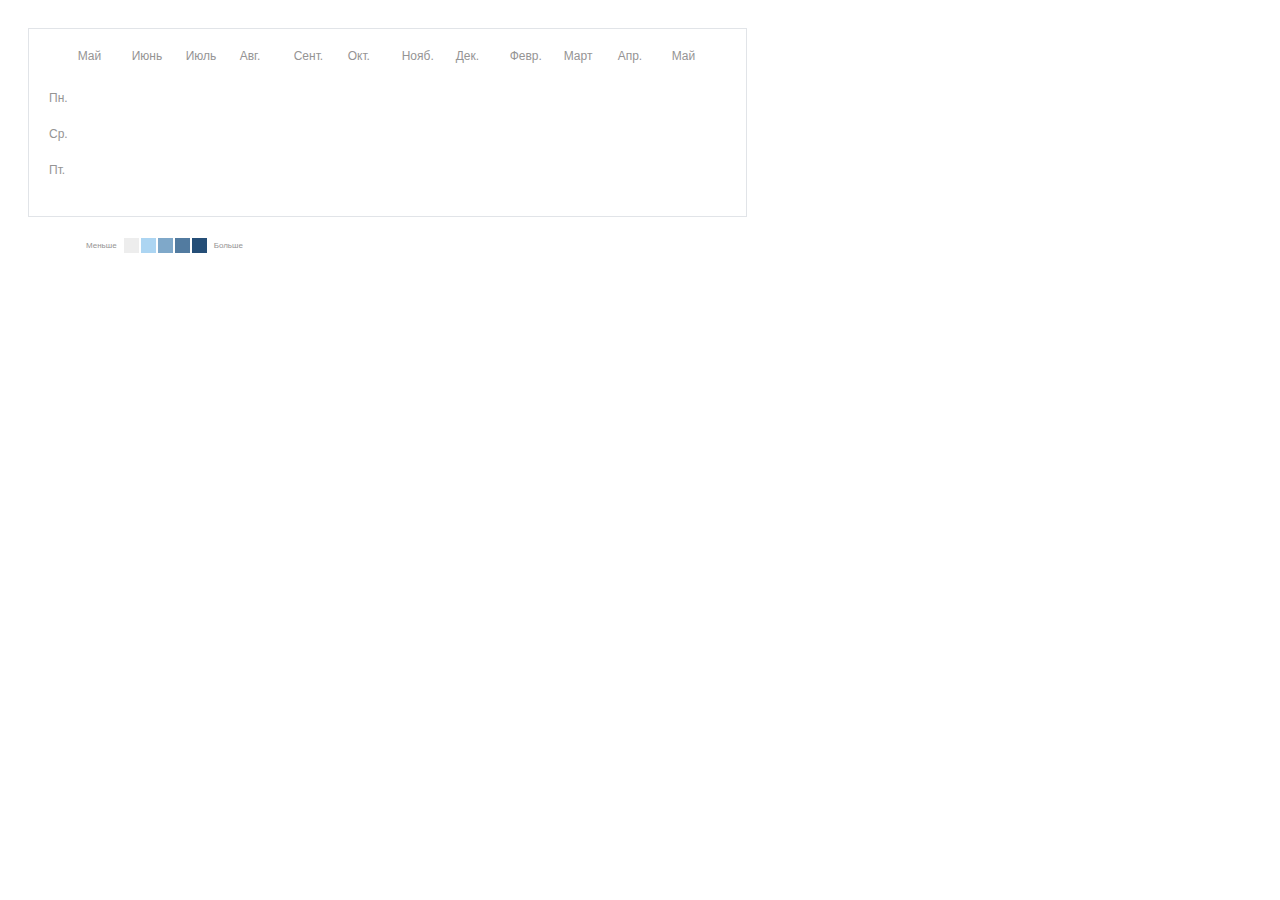
<file: index.html>
<!doctype html>
<html lang="en">
<head>
    <meta charset="UTF-8">
    <meta name="viewport"
          content="width=device-width, user-scalable=no, initial-scale=1.0, maximum-scale=1.0, minimum-scale=1.0">
    <meta http-equiv="X-UA-Compatible" content="ie=edge">
    <title>Contrib graph</title>
    <link rel="stylesheet" href="src/assets/main.css">
    <script src="src/main.js"></script>
</head>
<body>
    <div class="graph">
        <ul class="graph__month">
            <li>Май</li>
            <li>Июнь</li>
            <li>Июль</li>
            <li>Авг.</li>
            <li>Сент.</li>
            <li>Окт.</li>
            <li>Нояб.</li>
            <li>Дек.</li>
            <li>Февр.</li>
            <li>Март</li>
            <li>Апр.</li>
            <li>Май</li>
        </ul>
        <ul class="graph__days">
            <li class="graph__days-empty"></li>
            <li>Пн.</li>
            <li class="graph__days-empty"></li>
            <li>Ср.</li>
            <li class="graph__days-empty"></li>
            <li>Пт.</li>
        </ul>

        <ul class="graph__squares"></ul>

    </div>

    <div class="graph__description">
        <span class="graph__description-text">Меньше</span>
        <span class="graph__description-day" data-count="0"></span>
        <span class="graph__description-day" data-count="1"></span>
        <span class="graph__description-day" data-count="2"></span>
        <span class="graph__description-day" data-count="3"></span>
        <span class="graph__description-day" data-count="4"></span>
        <span class="graph__description-text">Больше</span>
    </div>

    <div class="popup"></div>
</body>
</html>
</file>
<file: src/assets/main.css>
:root {
    --square-size: 15px;
    --square-gap: 3px;
    --week-width: calc(var(--square-size) + var(--square-gap));
}

.graph__month { grid-area: months; }
.graph__days { grid-area: days; }
.graph__squares { grid-area: squares; }

.graph {
    color: #959494;
    font-size: 12px;
    font-family: Inter, sans-serif;
    font-style: normal;
    font-weight: 400;
    line-height: normal;
    display: inline-grid;
    grid-template-areas:
    "empty months"
    "days squares";
    grid-template-columns: auto 1fr;
    grid-gap: 10px;
    padding: 20px;
    border: 1px solid #e1e4e8;
    margin: 20px;
}

.graph__month {
    display: grid;
    grid-template-columns:
    repeat(8, calc(var(--week-width) * 3)) /* May - Dec (current year) */
    repeat(4, calc(var(--week-width) * 3)); /* Jan - Apr (next year) */
}

.graph__days,
.graph__squares {
    display: grid;
    grid-gap: var(--square-gap);
    grid-template-rows: repeat(7, var(--square-size));
}

.graph__squares {
    grid-auto-flow: column;
}

.graph__squares .selected {
    border-radius: 2px;
}

.graph__squares li {
    background-color: #EDEDED;
    cursor: pointer;
    width: 15px;
    height: 15px;
}

.graph__squares li[data-level="1"] {
    background-color: #ACD5F2;
}

.graph__squares li[data-level="2"] {
    background-color: #7FA8C9;
}

.graph__squares li[data-level="3"] {
    background-color: #527BA0;
}

.graph__squares li[data-level="4"] {
    background-color: #254E77;
}

.graph__squares .selected {
    border: 1px solid black;
}

.graph__squares .highlighted:hover {
    border: 1px solid black;
    box-sizing: border-box;
}
.graph__description {
    display: flex;
    flex-direction: row;
    margin-left: 4.5rem;
    margin-bottom: 0;
    color: #959494;
    font-size: 8px;
    font-family: Inter, sans-serif;
    font-style: normal;
    font-weight: 400;
    line-height: normal;
}

.graph__description-day {
    width: 15px;
    height: 15px;
    margin: 1px;
}

.graph__description-day[data-count="0"] {
    background-color: #EDEDED;
}

.graph__description-day[data-count="1"] {
    background-color: #ACD5F2;
}

.graph__description-day[data-count="2"] {
    background-color: #7FA8C9;
}

.graph__description-day[data-count="3"] {
    background-color: #527BA0;
}

.graph__description-day[data-count="4"] {
    background-color: #254E77;
}


.graph__description-text {
    margin-top: 0.26rem;
    margin-right: 6px;
    margin-left: 6px;
}

.squares__contributions h2 {
    margin: 5px;
    color: #FFF;
    font-size: 12px;
    font-family: Inter, sans-serif;
    font-style: normal;
    font-weight: 400;
    line-height: normal;
    text-align: center;
}

.squares__contributions-date {
    margin: 4px;
    text-align: center;
    color: #7C7C7C;
    font-size: 10px;
    font-family: Inter, sans-serif;
    font-style: normal;
    font-weight: 400;
    line-height: normal;
}

ul {
    list-style: none;
    margin: 0;
    padding: 0;
}

.graph__days-empty {
    visibility: hidden;
    margin-top: 1rem;
}

body {
    font-family: -apple-system, BlinkMacSystemFont, "Segoe UI", Helvetica, Arial, sans-serif, "Apple Color Emoji", "Segoe UI Emoji", "Segoe UI Symbol";
    font-size: 12px;
}

.popup {
    display: none;
    position: fixed;
    width: 145px;
    height: 47px;
    border-radius: 3px;
    background: #000;
    color: #fff;
    padding: 5px 10px;
    font-size: 12px;
    pointer-events: none;
}
</file>
